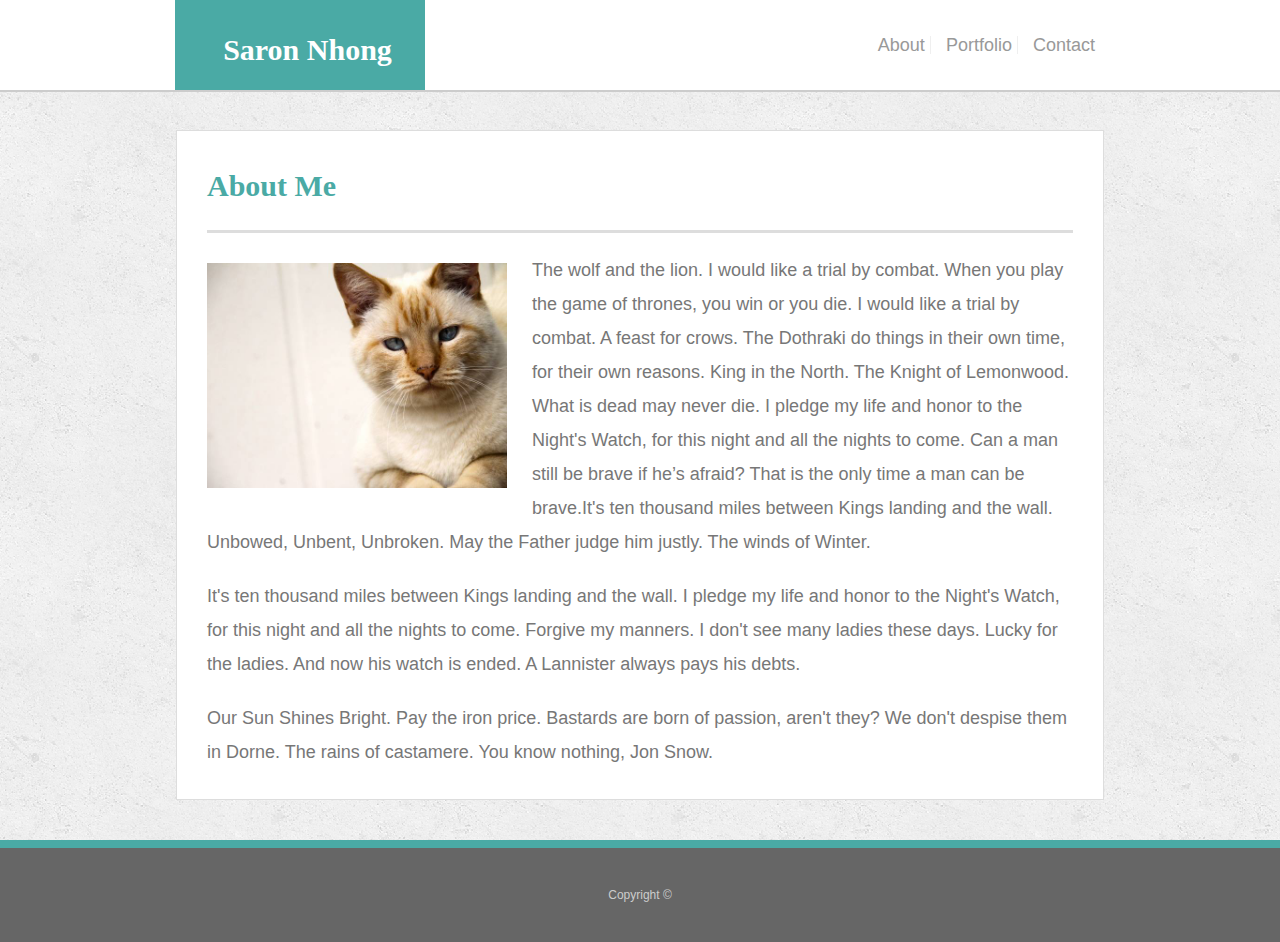
<file: index.html>
<!doctype html>
<html lang="en-us">

<head>
  <meta charset="UTF-8">
  <title>About | Saron Nhong</title>
  

  <link rel="stylesheet" href="https://stackpath.bootstrapcdn.com/bootstrap/4.3.1/css/bootstrap.min.css"
    integrity="sha384-ggOyR0iXCbMQv3Xipma34MD+dH/1fQ784/j6cY/iJTQUOhcWr7x9JvoRxT2MZw1T" crossorigin="anonymous">
    <meta name="viewport" content="width=device-width, initial-scale=1.0">
  <link rel="stylesheet" type="text/css" href="assets/css/style.css">
</head>

<body>



  <header id="masthead">
    <div class="container">
      <nav class="navbar navbar-expand-md navbar-light bg-white">
        <a class="navbar-brand" id="logo" href="index.html">Saron Nhong</a>
        <nav>

          <a href="index.html">About</a>
          <a href="portfolio.html">Portfolio</a>
          <a href="contact.html">Contact</a>
        </nav>


      </nav>
    </div>
  </header>

  <div id="main-container" class="container px-0 px-sm-3">
    <section class="main-section">
      <div class="row">
        <div class="col-md-12">
          <h1>About Me</h1>
        </div>
      </div>
      <div class="row">
        <div class="col-md-12">
          <img src="assets/images/cat.jpg" class="img-responsive" width="300px" height="auto" alt="Your Name">
          <p>The wolf and the lion. I would like a trial by combat. When you play the game of thrones, you win or you
            die. I would like a trial by combat. A feast for crows. The Dothraki do things in their own time, for their
            own reasons. King in the North. The Knight of Lemonwood. What is dead may never die. I pledge my life and
            honor to the Night's Watch, for this night and all the nights to come. Can a man still be brave if he’s
            afraid? That is the only time a man can be brave.It's ten thousand miles between Kings landing and the wall.
            Unbowed, Unbent, Unbroken. May the Father judge him justly. The winds of Winter.</p>
          <p>It's ten thousand miles between Kings landing and the wall. I pledge my life and honor to the Night's
            Watch, for this night and all the nights to come. Forgive my manners. I don't see many ladies these days.
            Lucky for the ladies. And now his watch is ended. A Lannister always pays his debts. </p>
          <p>Our Sun Shines Bright. Pay the iron price. Bastards are born of passion, aren't they? We don't despise them
            in Dorne. The rains of castamere. You know nothing, Jon Snow.</p>
        </div>
      </div>
    </section>

  </div>

  <footer>
    <div class="container">
      Copyright &copy;
    </div>
  </footer>
</body>

</html>
</file>
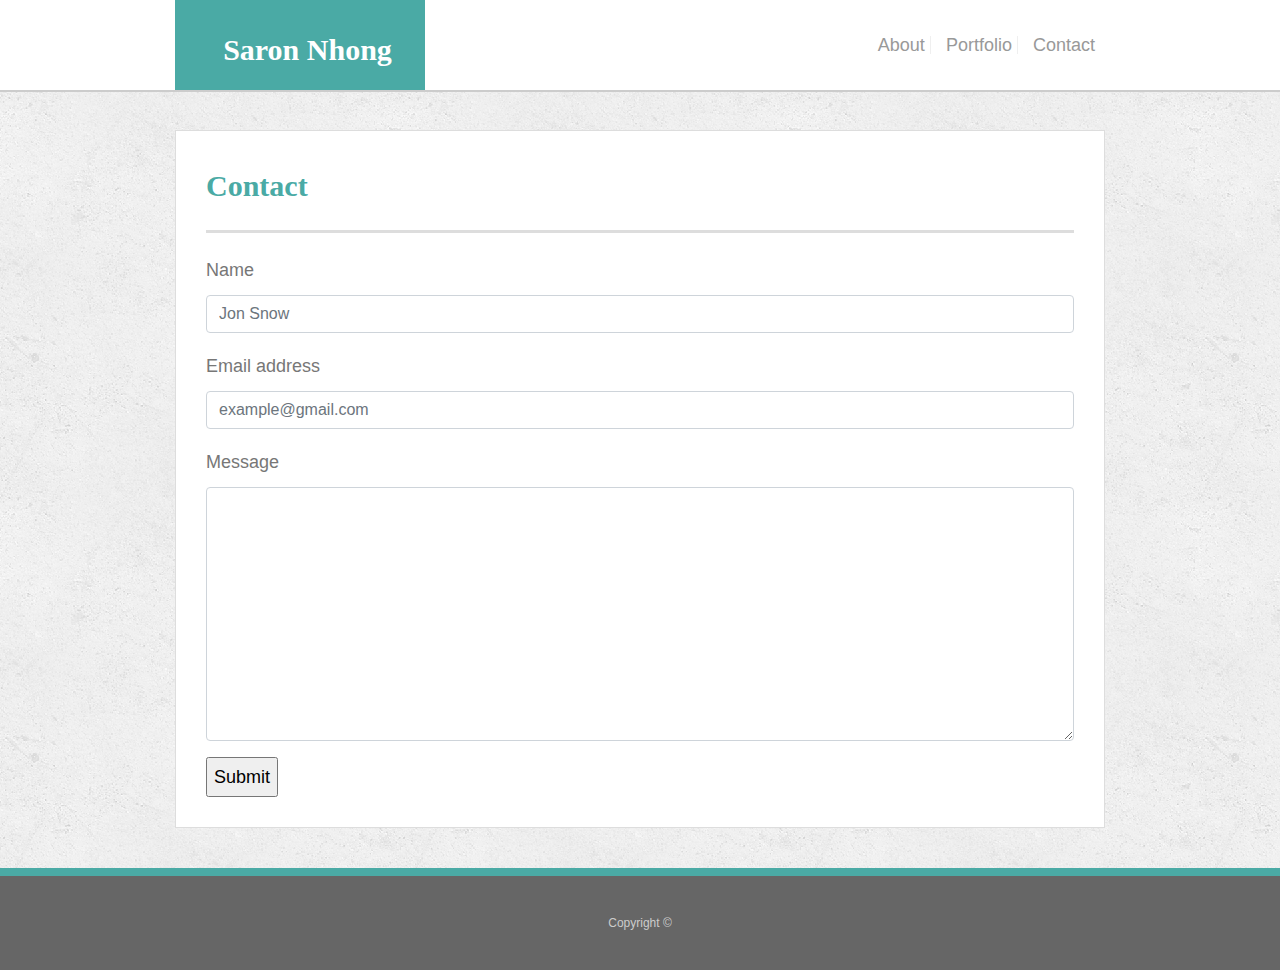
<file: contact.html>
<!doctype html>
<html lang="en-us">

<head>
  <meta charset="UTF-8">
  <title>Contact | Your Name</title>
  <link rel="stylesheet" href="https://stackpath.bootstrapcdn.com/bootstrap/4.3.1/css/bootstrap.min.css"
    integrity="sha384-ggOyR0iXCbMQv3Xipma34MD+dH/1fQ784/j6cY/iJTQUOhcWr7x9JvoRxT2MZw1T" crossorigin="anonymous">
  <link rel="stylesheet" type="text/css" href="assets/css/style.css">
</head>

<body>

  <header id="masthead">
    <div class="container">
      <nav class="navbar navbar-expand-md navbar-light bg-white">
        <a class="navbar-brand" id="logo" href="index.html">Saron Nhong</a>
        <nav>

          <a href="index.html">About</a>
          <a href="portfolio.html">Portfolio</a>
          <a href="contact.html">Contact</a>
        </nav>


      </nav>
    </div>
  </header>

  <div id="main-container" class="container">
    <section class="main-section">
      <div class="row">
        <div class="col-md-12">
          <h1>Contact</h1>
        </div>

      </div>
      <div class="row">
        <div class="col-md-12">
          <form>
            <div class="form-group">
              <label for="exampleFormControlInput1">Name</label>
              <input type="email" class="form-control" id="exampleFormControlInput1" placeholder="Jon Snow">
            </div>
            <div class="form-group">
              <label for="exampleFormControlInput1">Email address</label>
              <input type="email" class="form-control" id="exampleFormControlInput1" placeholder="example@gmail.com">
            </div>


            <div class="form-group">
              <label for="exampleFormControlTextarea1">Message</label>
              <textarea class="form-control" id="exampleFormControlTextarea1" rows="10"></textarea>
            </div>
            <input type="submit">
          </form>
        </div>
      </div>
    </section>
  </div>


  </div>

  <footer>
    <div class="container">
      Copyright &copy;
    </div>
  </footer>
</body>

</html>
</file>
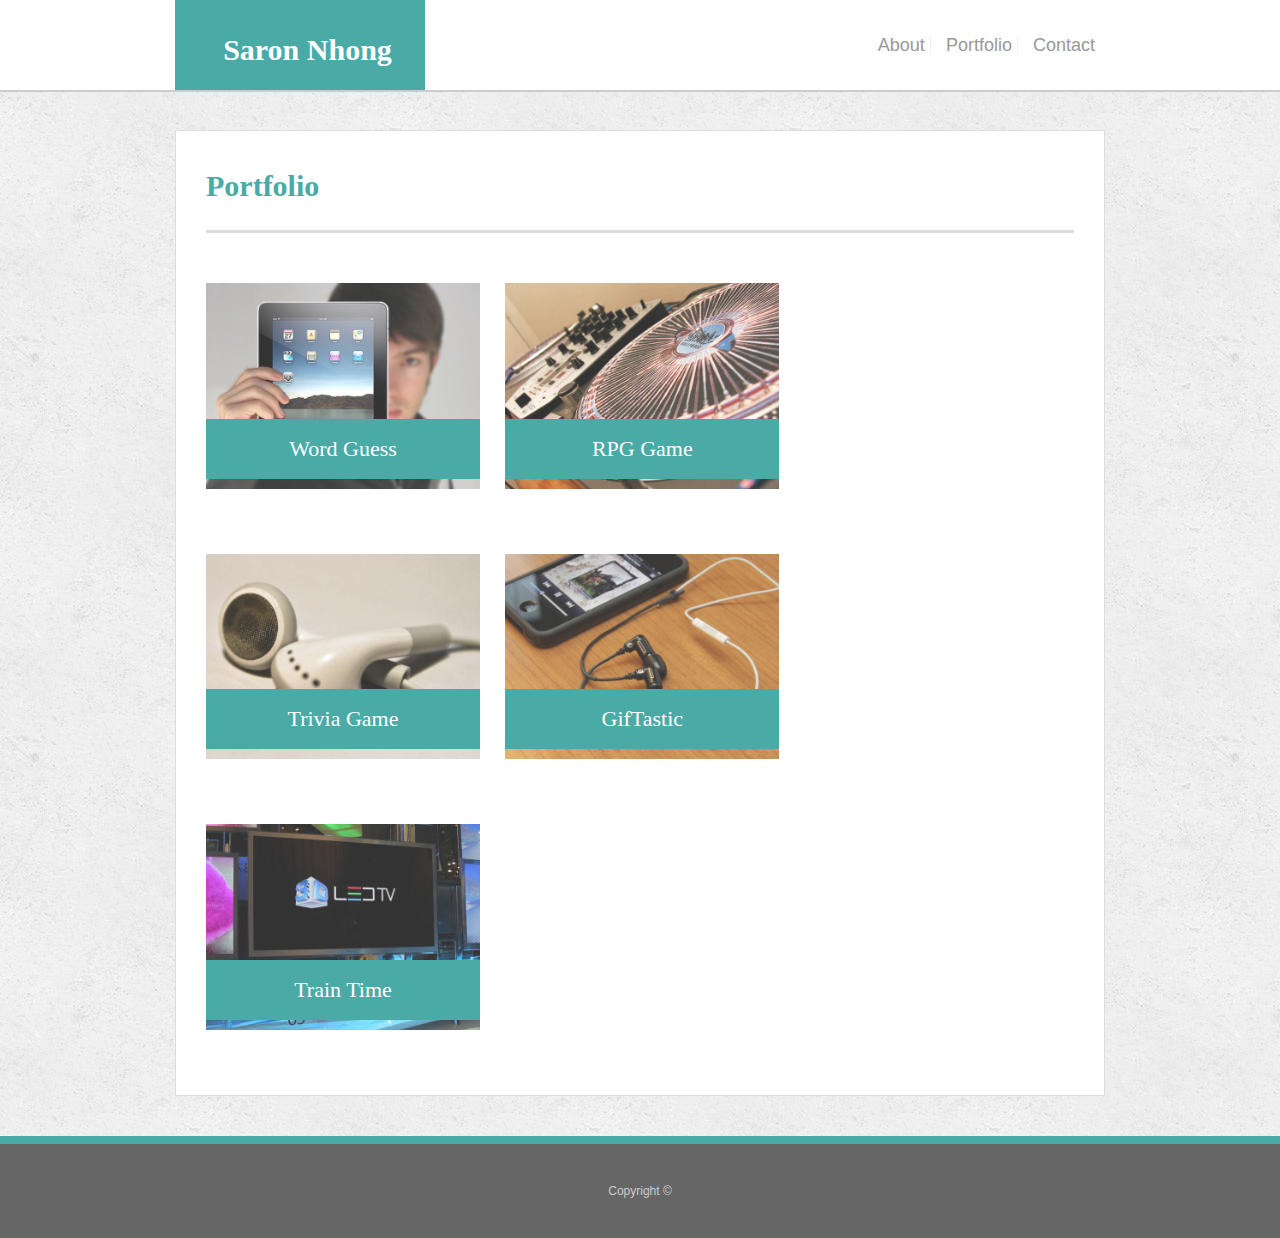
<file: portfolio.html>
<!doctype html>
<html lang="en-us">

<head>
  <meta charset="UTF-8">
  <title>Portfolio | Your Name</title>
  <link rel="stylesheet" href="https://maxcdn.bootstrapcdn.com/bootstrap/4.0.0/css/bootstrap.min.css"
    integrity="sha384-Gn5384xqQ1aoWXA+058RXPxPg6fy4IWvTNh0E263XmFcJlSAwiGgFAW/dAiS6JXm" crossorigin="anonymous">
  <link rel="stylesheet" type="text/css" href="assets/css/style.css">
</head>

<body>

  <header id="masthead">
    <div class="container">
      <nav class="navbar navbar-expand-md navbar-light bg-white">
        <a class="navbar-brand" id="logo" href="index.html">Saron Nhong</a>
        <nav>

          <a href="index.html">About</a>
          <a href="portfolio.html">Portfolio</a>
          <a href="contact.html">Contact</a>
        </nav>


      </nav>
    </div>
  </header>

  <div id="main-container" class="container">
    <section class="main-section">
      <div class="row">
        <div class="col-md-12">
          <h1>Portfolio</h1>
        </div>

      </div>
      <div class="row">
        <div class="col-md-4">
          <div class="work">
            <a href="https://saronnhong.github.io/Word-Guess-Game/">
              <img src="assets/images/technics-q-c-640-480-1.jpg" class="img-responsive" alt="Word Guess">
            </a>
            <h3>Word Guess</h3>
          </div>
        </div>
        <div class="col-md-4">
          <div class="work">
            <a href="https://saronnhong.github.io/unit-4-game/">
              <img src="assets/images/technics-q-c-640-480-2.jpg" class="img-responsive" alt="RPG Game">
            </a>
            <h3>RPG Game</h3>
          </div>
        </div>
      </div>
      <div class="row">
        <div class="col-md-4">
          <div class="work">
            <a href="https://saronnhong.github.io/TriviaGame/">
              <img src="assets/images/technics-q-c-640-480-5.jpg" class="img-responsive" alt="Trivia Game">
            </a>
            <h3>Trivia Game</h3>
          </div>
        </div>
        <div class="col-md-4">
          <div class="work">
            <a href="https://saronnhong.github.io/GifTastic/">
              <img src="assets/images/technics-q-c-640-480-7.jpg" class="img-responsive" alt="Rutgers Info Widget">
            </a>
            <h3>GifTastic</h3>
          </div>
        </div>
      </div>
      <div class="row">
        <div class="col-md-4">
          <div class="work">
            <a href="https://saronnhong.github.io/Train-Time">
              <img src="assets/images/technics-q-c-640-480-9.jpg" class="img-responsive" alt="Rock Paper Scissors">
              <h3>Train Time</h3>
            </a>
          </div>
        </div>
      </div>
    </section>
  </div>


  <footer>
    <div class="container">
      Copyright &copy;
    </div>
  </footer>
</body>

</html>
</file>
<file: assets/css/style.css>
* {
  box-sizing: border-box;
}


body {
  font-family: Arial, "Helvetica Neue", Helvetica, sans-serif;
  font-size: 18px;
  line-height: 34px;
  color: #777777;
  background: url("../images/concrete_seamless.png");
  padding: 0;
  margin: 0;
}


/* general */

.container {
  width: 100%;
  max-width: 960px;
  /* margin: 0 auto; */
  clear: both;
}

h1,
h2,
h3,
p {
  margin-bottom: 20px;
}

p:last-child {
  margin-bottom: 0;
}

h1,
h2,
h3 {
  font-family: Georgia, Times, "Times New Roman", serif;
  font-weight: 700;
  color: #4aaaa5;
}

h1 {
  padding-bottom: 20px;
  font-size: 30px;
  line-height: 49px;
  border-bottom: 3px solid #dddddd;
}

h2,
h3 {
  font-size: 22px;
}

/* header */

#masthead {
  position: fixed;
  z-index: 99;
  width: 100%;
  
  margin: 0 0 80px 0;
  overflow: auto;
  color: grey;
  background: #ffffff;
  border-bottom: 2px solid #cccccc;
  
}

#logo {
  /* float: left; */
  width: 250px;
  height: 90px;                                                 /*adjust height from 90px */
  font-family: Georgia, Times, "Times New Roman", serif;
  font-size: 30px;
  font-weight: 700;
  line-height: 90px;
  color: #ffffff;
  text-align: center;
  text-decoration: none;
  background: #4aaaa5;
  

}
.navbar {
  padding:0;
  
}



nav {
  /* float: right;                                                      use to be float:right */
  margin-top: 0px;                                                  /*use to be 25px */
  margin: 0 auto;
  margin-right: 5px;
  
}

nav a {
  display: inline-block;
  padding-left: 15px;
  /* margin-left: 15px; */
  line-height: 18px;
  color:#999;
  text-decoration: none;
  border-left: 1px solid #efefef;
  /* margin-top: 70px; */
  text-align: right;
}

nav a:first-child {
  border-left: 0 none;
}

/* footer */

footer {
  padding: 30px 0;
  clear: both;
  font-size: 12px;
  color: #cccccc;
  text-align: center;
  background: #666666;
  border-top: 8px solid #4aaaa5;
}

h3, h2 {
  padding-bottom: 20px;
  margin-bottom: 15px;
  line-height: 22px;
  border-bottom: 2px solid #eeeeee;
}

/* main */

#main-container {
  padding-top: 130px;
  min-height: calc(100vh - 70px);
}

.main-section {
  float: left;
  width: 100%;
  max-width: 960px;
  padding: 30px;
  margin: 0 0 40px;
  background: #ffffff;
  border: 1px solid #dddddd;
}

/* portfolio page */

.work {
  position: relative;
  float: left;
  width: 274px;
  margin: 20px 0 25px;
  overflow: auto;
}

.work:nth-child(even) {
  margin-right: 40px;
}

.work img {
  width: 100%;
  border: 0 none;
  opacity: 0.8;
}

.work h3 {
  position: absolute;
  bottom: 20px;
  width: 100%;
  padding: 15px;
  margin-bottom: 0;
  font-weight: 300;
  line-height: 30px;
  color: #ffffff;
  text-align: center;
  background: #4aaaa5;
  border-bottom: 0;
}

.auth-image {
  float: left;
  width: 200px;
  height: auto;
  margin-top: 10px;
  margin-right: 25px;
}
.img-responsive {
  float:left;
  margin-top: 10px;
  margin-right: 25px;
  margin-bottom: 10px;



/* contact page */

#contact-form div {
  margin-bottom: 20px;
}

label,
input[type=text],
input[type=email],
textarea {
  display: block;
  width: 100%;
}

input[type=text],
input[type=email],
textarea {
  height: 35px;
  padding: 0 10px;
  font-size: 14px;
  border: 1px solid #dddddd;
}

textarea {
  height: 200px;
}

input[type=submit] {
  padding: 10px 30px;
  font-size: 18px;
  color: #ffffff;
  cursor: pointer;
  background: #4aaaa5;
  border: 0 none;
}
</file>
